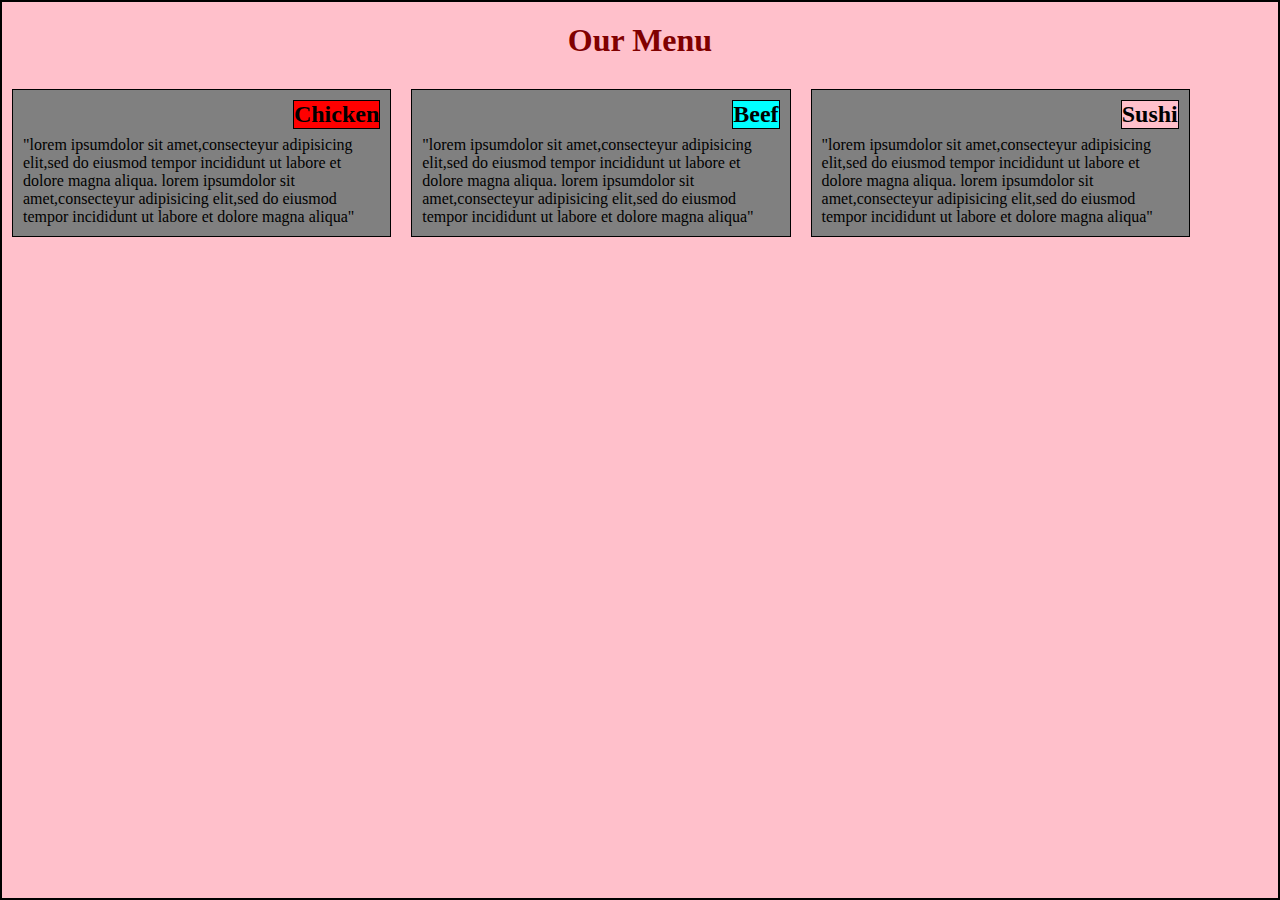
<file: module2.html>
<html>
<head>
<meta charset="utf-8">
<meta name="viewport" content="width=device-width, initial-scale=1">
<link rel="stylesheet" type="text/css" href="style1.css">
</head>
<body>
   <h1>Our Menu</h1>
<div class="row">
<section>
<h2 id="h2">Chicken</h2><br><br>
&quot;lorem ipsumdolor sit amet,consecteyur adipisicing elit,sed do eiusmod tempor incididunt ut labore et dolore magna aliqua.
lorem ipsumdolor sit amet,consecteyur adipisicing elit,sed do eiusmod tempor incididunt ut labore et dolore magna aliqua&quot;
</section>

<section>
<h2 id="h21">Beef</h2><br><br>
&quot;lorem ipsumdolor sit amet,consecteyur adipisicing elit,sed do eiusmod tempor incididunt ut labore et dolore magna aliqua.
lorem ipsumdolor sit amet,consecteyur adipisicing elit,sed do eiusmod tempor incididunt ut labore et dolore magna aliqua&quot;
</section>

<section>
<h2 id="h22">Sushi</h2>
<br><br>
&quot;lorem ipsumdolor sit amet,consecteyur adipisicing elit,sed do eiusmod tempor incididunt ut labore et dolore magna aliqua.
lorem ipsumdolor sit amet,consecteyur adipisicing elit,sed do eiusmod tempor incididunt ut labore et dolore magna aliqua&quot;
</section>

</div>
</body>
</html>
</file>
<file: style1.css>
<html>
<head>
<style>
*{
box-sizing:border-box;
}

h1{
color:maroon;
text-align:center;
size:30px;
margin:20px;
}
#h2{
float:right;
background:red;
border:1px solid black;
margin:0px;

}
#h21{
float:right;
background:cyan;
border:1px solid black;
margin:0px;
position:relative;
}
#h22{
float:right;
background:pink;
border:1px solid black;
margin:0px;

}
body{
margin:0px;
padding:0px;
background:pink;
border:2px solid black;
}
.row{
width:100%;

}

section{ 
float:left;
display:block;
margin:10px;
padding:10px;
background:grey;
border:1px solid black;

overflow:auto;
}

@media (min-width:992px) 
{
section{
width:28%;
}

}
@media (min-width:768px) and (max-width:991px)
{
section{
width:44%;
}
section:nth-child(3)
{
width:93%;
}
</style>
</head>
</html>
</file>
